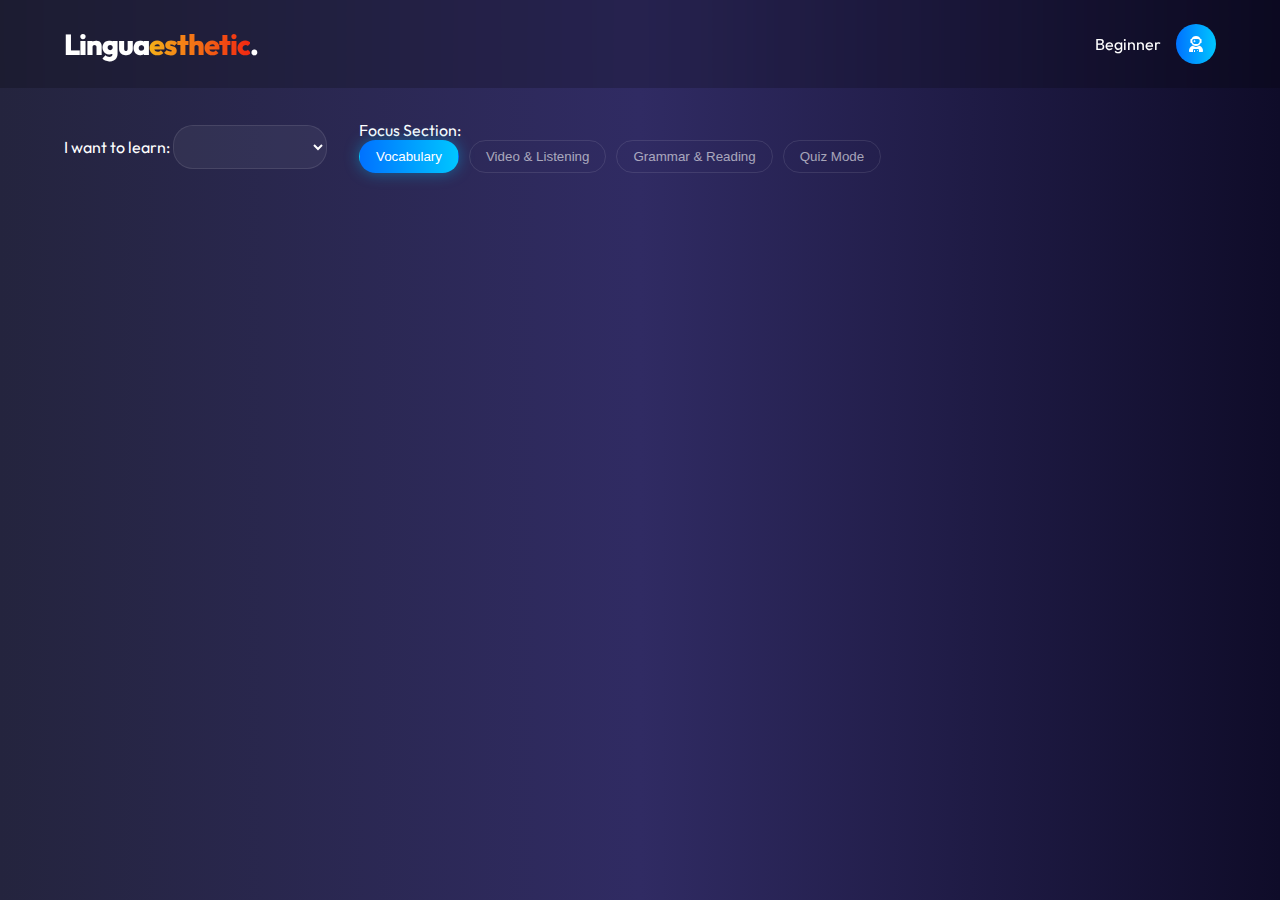
<file: ai_studio_code.html>
<!DOCTYPE html>
<html lang="en">
<head>
    <meta charset="UTF-8">
    <meta name="viewport" content="width=device-width, initial-scale=1.0">
    <title>Linguaesthetic | Learn Languages</title>
    <!-- Google Fonts for Modern Typography -->
    <link href="https://fonts.googleapis.com/css2?family=Outfit:wght@300;400;600;800&display=swap" rel="stylesheet">
    <!-- Icon Set -->
    <link href="https://cdnjs.cloudflare.com/ajax/libs/font-awesome/6.0.0/css/all.min.css" rel="stylesheet">
    <link rel="stylesheet" href="style.css">
</head>
<body>

    <!-- Navigation -->
    <nav class="navbar">
        <div class="logo">Lingua<span class="highlight">esthetic</span>.</div>
        <div class="user-profile">
            <span id="user-level-display">Beginner</span>
            <div class="avatar"><i class="fa-solid fa-user-astronaut"></i></div>
        </div>
    </nav>

    <!-- Controls / Dashboard -->
    <header class="dashboard-controls">
        <div class="control-group">
            <label>I want to learn:</label>
            <select id="language-select">
                <option value="spanish">Spanish 🇪🇸</option>
                <option value="french">French 🇫🇷</option>
                <option value="japanese">Japanese 🇯🇵</option>
            </select>
        </div>

        <div class="control-group">
            <label>Focus Section:</label>
            <div class="tab-container">
                <button class="tab-btn active" data-type="vocabulary">Vocabulary</button>
                <button class="tab-btn" data-type="video">Video & Listening</button>
                <button class="tab-btn" data-type="grammar">Grammar & Reading</button>
                <button class="tab-btn" data-type="quiz">Quiz Mode</button>
            </div>
        </div>
    </header>

    <!-- Dynamic Content Area -->
    <main>
        <div id="content-grid" class="grid-container">
            <!-- Content injects here automatically via JS -->
        </div>
    </main>

    <script src="script.js"></script>
</body>
</html>
</file>
<file: style.css>
:root {
    --bg-dark: #0f0c29;
    --bg-gradient: linear-gradient(to right, #24243e, #302b63, #0f0c29);
    --primary: #f12711;
    --primary-gradient: linear-gradient(to right, #f5af19, #f12711);
    --secondary: #00c6ff;
    --secondary-gradient: linear-gradient(to right, #0072ff, #00c6ff);
    --glass: rgba(255, 255, 255, 0.05);
    --glass-border: rgba(255, 255, 255, 0.1);
    --text: #ffffff;
    --font-main: 'Outfit', sans-serif;
}

* {
    margin: 0;
    padding: 0;
    box-sizing: border-box;
}

body {
    font-family: var(--font-main);
    background: var(--bg-gradient);
    color: var(--text);
    min-height: 100vh;
    overflow-x: hidden;
}

/* Navbar */
.navbar {
    display: flex;
    justify-content: space-between;
    align-items: center;
    padding: 1.5rem 5%;
    background: rgba(0,0,0,0.2);
    backdrop-filter: blur(10px);
    position: sticky;
    top: 0;
    z-index: 100;
}

.logo {
    font-size: 1.8rem;
    font-weight: 800;
    letter-spacing: -1px;
}

.highlight {
    background: var(--primary-gradient);
    -webkit-background-clip: text;
    -webkit-text-fill-color: transparent;
}

.user-profile {
    display: flex;
    align-items: center;
    gap: 15px;
}

.avatar {
    width: 40px;
    height: 40px;
    background: var(--secondary-gradient);
    border-radius: 50%;
    display: flex;
    align-items: center;
    justify-content: center;
}

/* Dashboard Controls */
.dashboard-controls {
    padding: 2rem 5%;
    display: flex;
    flex-wrap: wrap;
    gap: 2rem;
    align-items: center;
}

select {
    background: var(--glass);
    border: 1px solid var(--glass-border);
    color: white;
    padding: 10px 20px;
    border-radius: 20px;
    font-family: var(--font-main);
    font-size: 1rem;
    cursor: pointer;
    outline: none;
}

option {
    background: #302b63;
}

.tab-container {
    display: flex;
    gap: 10px;
    flex-wrap: wrap;
}

.tab-btn {
    background: transparent;
    border: 1px solid var(--glass-border);
    color: rgba(255,255,255,0.6);
    padding: 8px 16px;
    border-radius: 20px;
    cursor: pointer;
    transition: 0.3s;
}

.tab-btn.active, .tab-btn:hover {
    background: var(--secondary-gradient);
    color: white;
    border-color: transparent;
    box-shadow: 0 0 15px rgba(0, 198, 255, 0.4);
}

/* Grid Layout */
.grid-container {
    display: grid;
    grid-template-columns: repeat(auto-fit, minmax(300px, 1fr));
    gap: 2rem;
    padding: 2rem 5%;
    padding-bottom: 5rem;
}

/* Cards Design */
.card {
    background: var(--glass);
    border: 1px solid var(--glass-border);
    border-radius: 20px;
    padding: 20px;
    transition: transform 0.3s ease, box-shadow 0.3s ease;
    backdrop-filter: blur(5px);
    display: flex;
    flex-direction: column;
    justify-content: space-between;
}

.card:hover {
    transform: translateY(-5px);
    box-shadow: 0 10px 30px rgba(0,0,0,0.3);
    border-color: rgba(255,255,255,0.3);
}

.card-tag {
    font-size: 0.8rem;
    text-transform: uppercase;
    letter-spacing: 1px;
    color: #bbb;
    margin-bottom: 10px;
}

.card-content h3 {
    font-size: 1.5rem;
    margin-bottom: 10px;
}

.card-content p {
    color: rgba(255,255,255,0.8);
    font-size: 1.1rem;
    line-height: 1.5;
}

/* Specific Card Types */
.video-frame {
    width: 100%;
    aspect-ratio: 16/9;
    background: #000;
    border-radius: 12px;
    margin-bottom: 15px;
    display: flex;
    align-items: center;
    justify-content: center;
    overflow: hidden;
}

.play-btn {
    font-size: 3rem;
    color: white;
    opacity: 0.8;
    cursor: pointer;
}

.action-btn {
    margin-top: 15px;
    width: 100%;
    padding: 12px;
    border: none;
    border-radius: 12px;
    background: var(--primary-gradient);
    color: white;
    font-weight: 600;
    cursor: pointer;
    transition: 0.2s;
}

.action-btn:hover {
    filter: brightness(1.2);
}

/* Quiz Styles */
.quiz-options {
    display: flex;
    flex-direction: column;
    gap: 10px;
    margin-top: 15px;
}

.quiz-opt {
    background: rgba(255,255,255,0.1);
    padding: 10px;
    border-radius: 8px;
    cursor: pointer;
    text-align: center;
}

.quiz-opt:hover {
    background: rgba(255,255,255,0.2);
}

/* Responsive */
@media (max-width: 768px) {
    .navbar {
        flex-direction: column;
        gap: 1rem;
    }
    .dashboard-controls {
        flex-direction: column;
        align-items: flex-start;
    }
}
</file>
